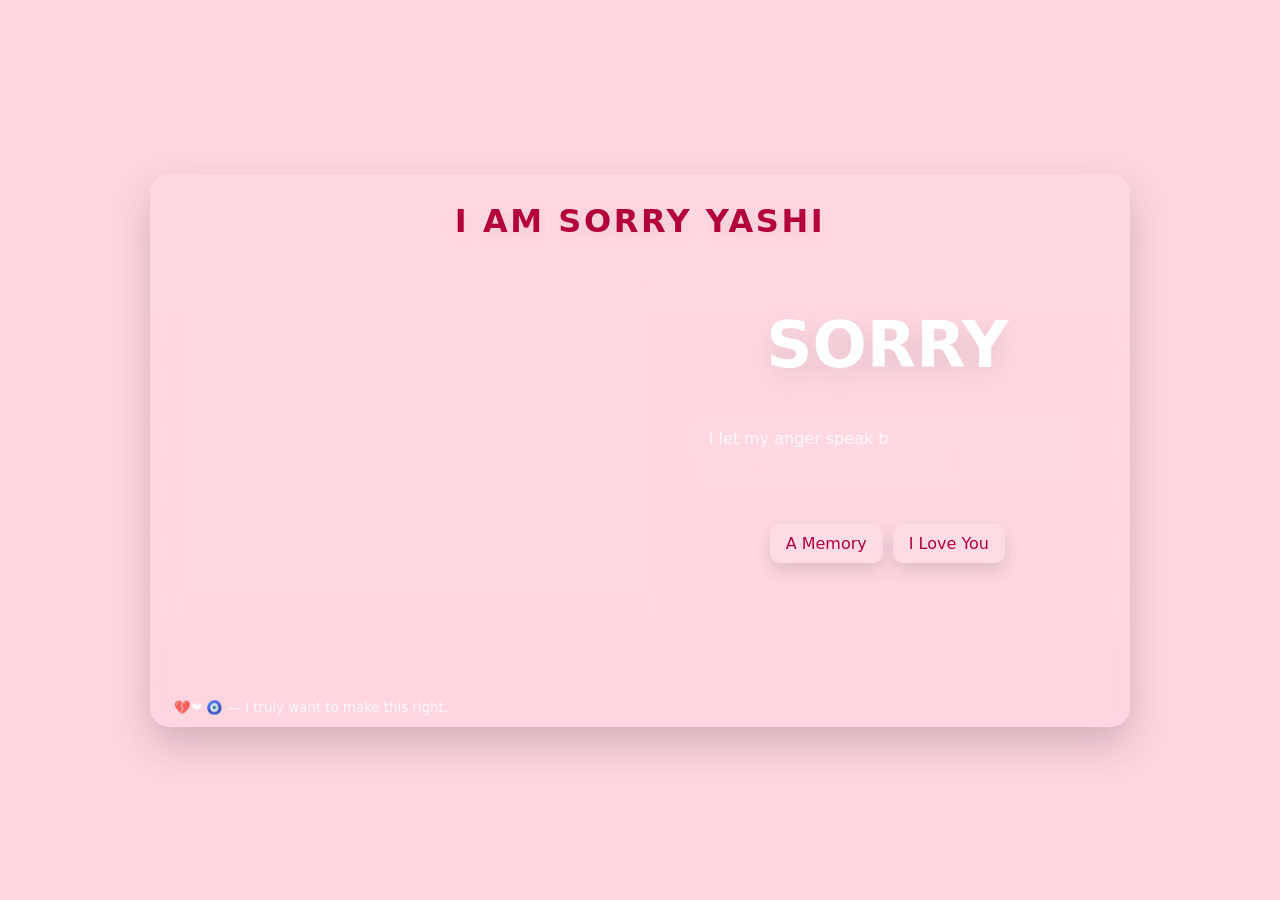
<file: index.html>
<!doctype html>
<html lang="en">
<head>
  <meta charset="utf-8" />
  <meta name="viewport" content="width=device-width,initial-scale=1" />
  <title>I AM SORRY YASHI</title>
  <link rel="stylesheet" href="styles.css">
</head>
<body>
  <div class="page" id="page-1">
    <header class="site-header">
      <h1 class="title">I AM SORRY YASHI</h1>
    </header>

    <main class="content">
      <div id="animation-area" class="animation-area" aria-hidden="true"></div>

      <section class="apology-box">
        <h2 class="big-sorry">SORRY</h2>
        <p id="typewriter" class="typewriter"></p>
        <div class="controls">
          <a class="btn" href="page2.html">A Memory</a>
          <a class="btn" href="page3.html">I Love You</a>
        </div>
      </section>
    </main>

    <footer class="site-footer">
      <small>💔❤️ 🧿 — I truly want to make this right.</small>
    </footer>
  </div>

  <script src="script.js"></script>
</body>
</html>
</file>
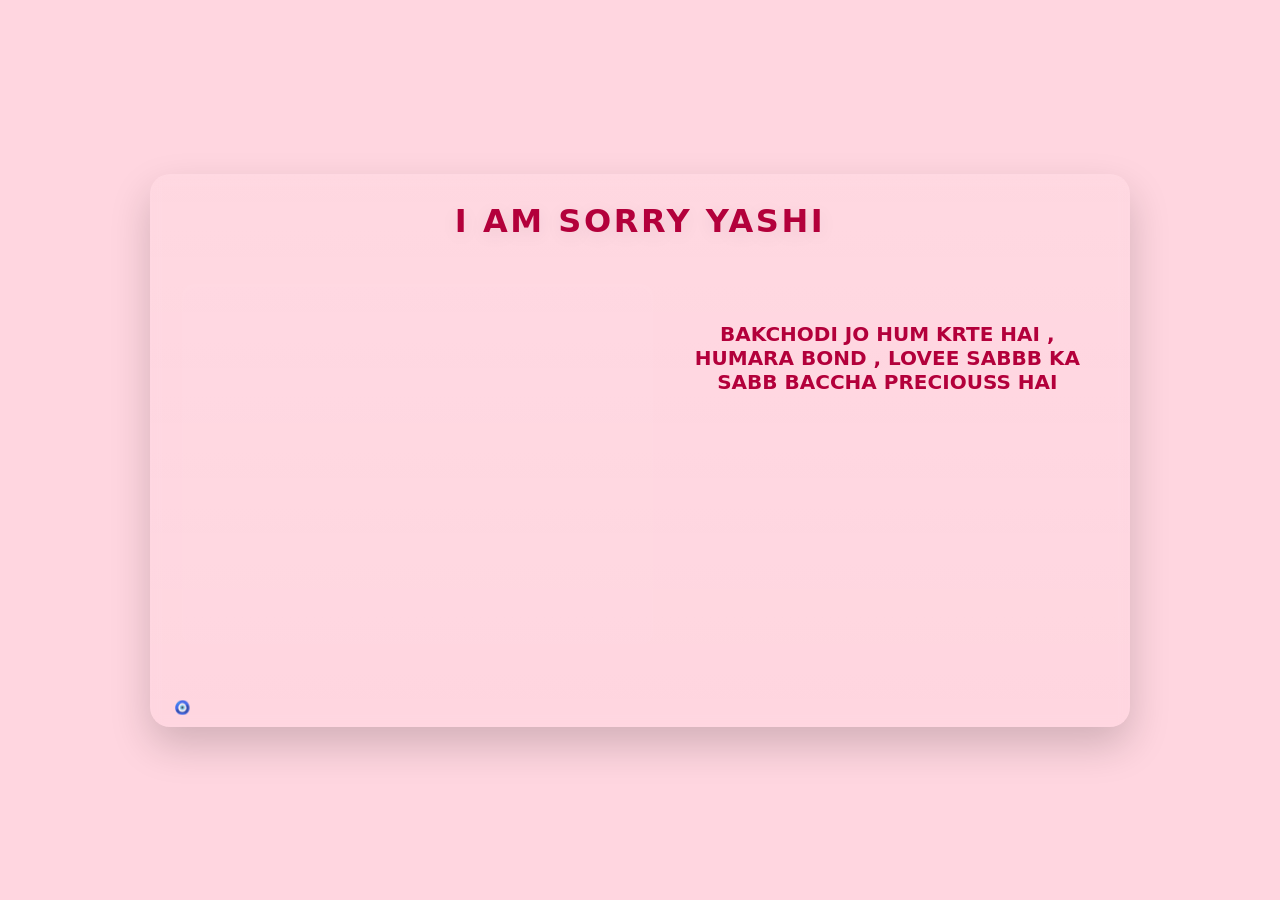
<file: page2.html>
<!doctype html>
<html lang="en">
<head>
  <meta charset="utf-8" />
  <meta name="viewport" content="width=device-width,initial-scale=1" />
  <title>I AM SORRY YASHI — Memory</title>
  <link rel="stylesheet" href="styles.css">
</head>
<body>
  <div class="page" id="page-2">
    <header class="site-header">
      <h1 class="title">I AM SORRY YASHI</h1>
    </header>

    <main class="content">
      <div id="animation-area-2" class="animation-area" aria-hidden="true"></div>

      <section class="memory-box only-text">
        <p class="memory-text">BAKCHODI JO HUM KRTE HAI , HUMARA BOND , LOVEE SABBB KA SABB BACCHA PRECIOUSS HAI</p>
      </section>
    </main>

    <footer class="site-footer">
      <small>🧿</small>
    </footer>
  </div>

  <script src="script.js"></script>
</body>
</html>
</file>
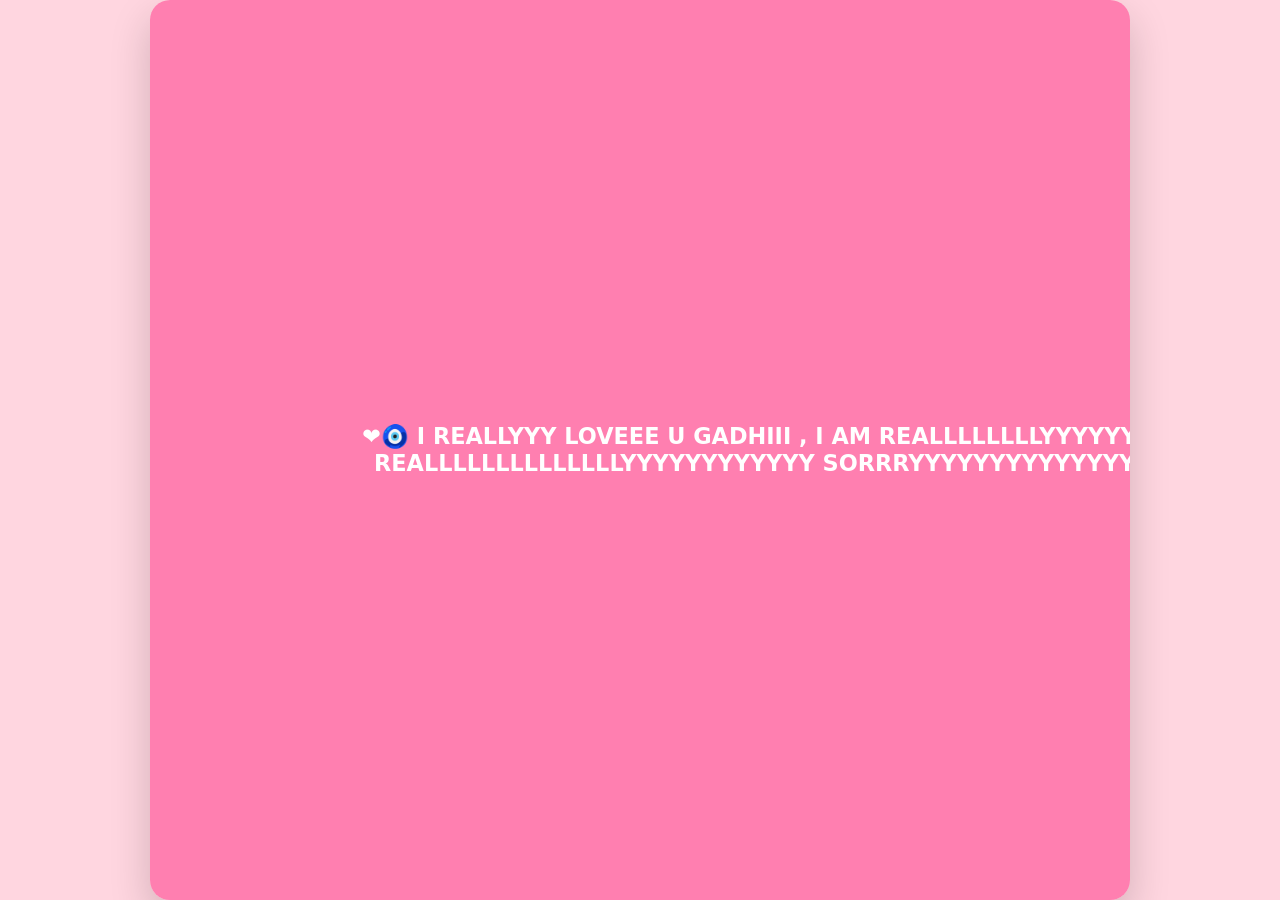
<file: page3.html>
<!doctype html>
<html lang="en">
<head>
  <meta charset="utf-8" />
  <meta name="viewport" content="width=device-width,initial-scale=1" />
  <title>I AM SORRY YASHI — Love You</title>
  <link rel="stylesheet" href="styles.css">
</head>
<body>
  <div class="page" id="page-3">
    <div class="final-hero">
      <div class="final-message">❤️🧿 I REALLYYY LOVEEE U GADHIII , I AM REALLLLLLLLYYYYYYYYYYY REALLLLLLLLLLLLLLYYYYYYYYYYYY SORRRYYYYYYYYYYYYYYY ❤️🧿</div>
    </div>

  <script src="script.js"></script>
</body>
</html>
</file>
<file: styles.css>
:root{
  --bg: #ffd6e0; /* baby pink */
  --accent: #ff6b6b;
  --muted: #fff7f8;
  --glass: rgba(255,255,255,0.08);
  --text: #2b2b2b;
  --soft: #ffffffcc;
}

*{box-sizing:border-box}
html,body{height:100%}
body{
  margin:0;
  font-family: "Segoe UI", Roboto, system-ui, -apple-system, "Helvetica Neue", Arial;
  color:var(--text);
  background: var(--bg);
  -webkit-font-smoothing:antialiased;
  display:flex;
  align-items:center;
  justify-content:center;
  padding:24px;
}

.page{
  width:100%;
  max-width:980px;
  border-radius:20px;
  background: linear-gradient(180deg, rgba(255,255,255,0.06), rgba(255,255,255,0.02));
  box-shadow: 0 18px 40px rgba(0,0,0,0.18);
  overflow:hidden;
  backdrop-filter: blur(6px);
}

.site-header{
  padding:28px 32px;
  text-align:center;
}
.title{
  margin:0;
  font-size:2rem;
  letter-spacing:0.08em;
  color:#b3003b;
  text-shadow: 0 4px 18px rgba(0,0,0,0.08);
}

.content{
  display:flex;
  gap:24px;
  padding:16px 32px 32px;
  align-items:flex-start;
  position:relative;
  min-height:420px;
}

.animation-area{
  flex:1 1 50%;
  min-height:360px;
  position:relative;
  overflow:hidden;
  border-radius:12px;
  background: rgba(255,255,255,0.02);
  padding:12px;
  box-shadow: inset 0 2px 10px rgba(255,255,255,0.02);
}

.apology-box, .memory-box, .final-box{
  width:46%;
  padding:18px;
  display:flex;
  flex-direction:column;
  gap:12px;
  align-items:center;
  justify-content:center;
}

/* Big sorry */
.big-sorry{
  margin:6px 0;
  font-size:4rem;
  color:#fff;
  text-shadow: 0 10px 30px rgba(0,0,0,0.12);
  transform-origin:center;
  animation: gentlePulse 2.8s ease-in-out infinite;
}

/* Typewriter */
.typewriter{
  width:100%;
  color:var(--soft);
  background:linear-gradient(90deg, rgba(255,255,255,0.02), rgba(255,255,255,0.01));
  padding:12px 14px;
  border-radius:10px;
  min-height:72px;
  font-size:1rem;
  line-height:1.4;
  text-align:left;
  white-space:pre-wrap;
}

/* Buttons */
.btn{
  display:inline-block;
  background:rgba(255,255,255,0.12);
  color:#b3003b;
  padding:10px 16px;
  border-radius:10px;
  text-decoration:none;
  box-shadow: 0 8px 18px rgba(0,0,0,0.12);
  transition:transform .18s ease, background .18s ease;
}
.btn:hover{ transform:translateY(-4px); background:rgba(255,255,255,0.18) }

.controls{ display:flex; gap:10px; margin-top:8px }

/* Floating hearts & texts */
.floating{
  position:absolute;
  pointer-events:none;
  will-change: transform, opacity;
  font-size:26px;
  opacity:0;
  animation: floatUp linear forwards;
}
@keyframes floatUp{
  0%{ transform: translateY(40vh) scale(0.6); opacity:0 }
  10%{ opacity:1 }
  100%{ transform: translateY(-12vh) scale(1.1); opacity:0 }
}

/* Gentle pulse */
@keyframes gentlePulse{
  0%{ transform: scale(1) }
  50%{ transform: scale(1.06) }
  100%{ transform: scale(1) }
}

/* Final heart clicker */
.heart-clicker{
  font-size:72px;
  cursor:pointer;
  user-select:none;
  animation: heartbeat 1.6s ease-in-out infinite;
  transform-origin:center;
}
@keyframes heartbeat{
  0%{ transform: scale(1) }
  25%{ transform: scale(1.12) }
  45%{ transform: scale(1) }
  60%{ transform: scale(1.06) }
  100%{ transform: scale(1) }
}

.memories{
  list-style:none;
  padding:0;
  margin:0;
  color:var(--soft);
  text-align:left;
}
.memories li{
  margin:8px 0;
  padding:8px 10px;
  background:rgba(255,255,255,0.02);
  border-radius:8px;
  box-shadow: 0 3px 10px rgba(0,0,0,0.06) inset;
}

/* Footer */
.site-footer{
  padding:12px 24px;
  display:flex;
  align-items:center;
  justify-content:space-between;
  gap:12px;
  color:var(--soft);
}
.mutebtn{
  background:transparent;
  border:1px solid rgba(255,255,255,0.08);
  color:var(--soft);
  padding:6px 10px;
  border-radius:8px;
}

/* Memory specific */
.only-text .memory-text{
  font-size:1.25rem;
  text-align:center;
  color:#b3003b;
  font-weight:700;
}

/* Final hero (page3) */
.final-hero{
  width:100vw;
  height:100vh;
  display:flex;
  align-items:center;
  justify-content:center;
  background:#ff7fb0; /* stronger pink for emphasis */
}
.final-message{
  color:#fff;
  font-weight:800;
  font-size:1.4rem;
  text-align:center;
  padding:40px 24px;
  border-radius:12px;
}

/* Responsive */
@media (max-width:900px){
  .content{ flex-direction:column; gap:16px; padding:16px }
  .apology-box, .memory-box, .final-box{ width:100% }
  .final-message{ font-size:1rem; padding:24px }
}

/* small helper text */
.final-line{ font-size:1.25rem; color:var(--soft); margin:8px 0 0; text-align:center }
.soft-plea{ color:var(--soft); text-align:center; margin-top:6px }
</file>
